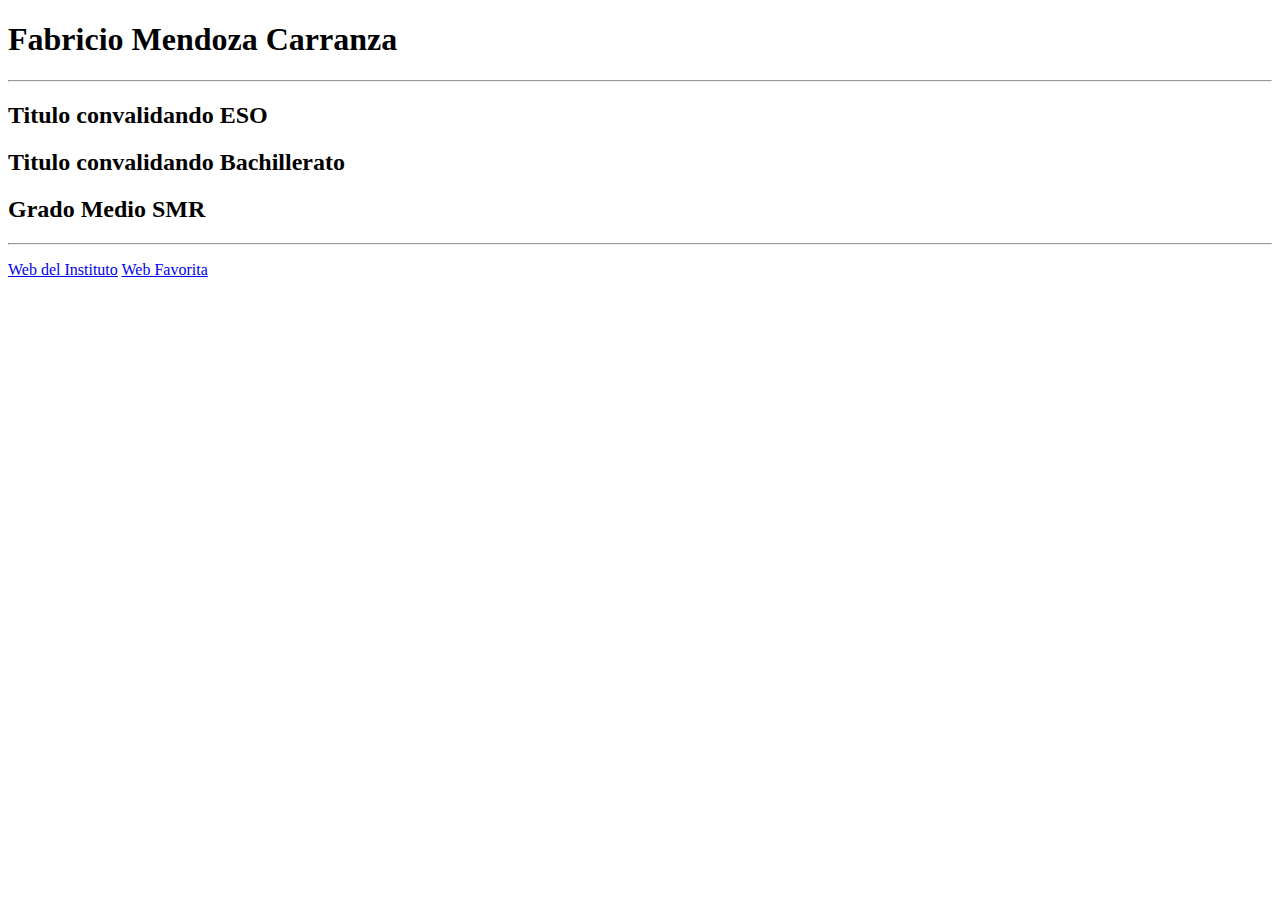
<file: index.html>
<!DOCTYPE html>
<html lang="en">
<head>
    <meta charset="UTF-8">
    <meta http-equiv="X-UA-Compatible" content="IE=edge">
    <meta name="viewport" content="width=device-width, initial-scale=1.0">
    <title>Mi primera web</title>
</head>
<body>
    <h1>Fabricio Mendoza Carranza</h1>
    <hr>
    <h2> Titulo convalidando ESO </h2>
    <h2> Titulo convalidando Bachillerato </h2>
    <h2> Grado Medio SMR </h2>
    <hr>
    <p> <a href="https://mestreacasa.gva.es/web/ieselgrao"> Web del Instituto</a> <a href="https://www.pccomponentes.com/">Web Favorita</a> </p>
    <!-- Cambios de 2 de diciembre -->
</body>
</html>
</file>
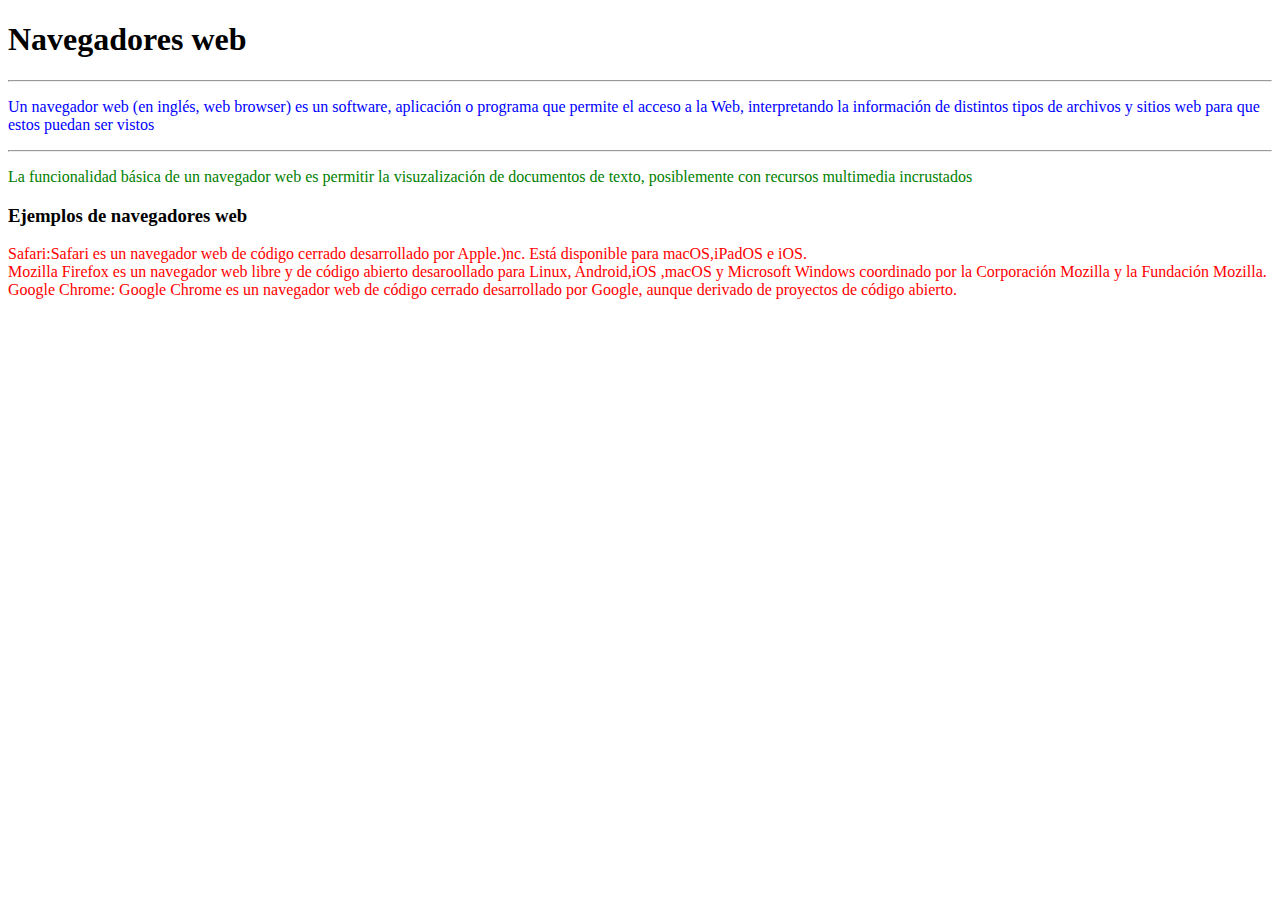
<file: P 2.2/index.html>
<!DOCTYPE html>
<html lang="en">
<head>
    <title>Práctica 2.2.</title>
    <link rel="stylesheet" href="styles.css">
</head>
<body>
    <!-- Este es un comentario 2/12/2022 -->
    <h1>Navegadores web</h1> 
    <hr>
    <p style="color:blue ;">Un navegador web (en inglés, web browser) es un software, aplicación o programa que permite el acceso a la Web, interpretando la información de distintos tipos de archivos y sitios web para que estos puedan ser vistos</p>
    <hr>
    <p style="color:green ;">La funcionalidad básica de un navegador web es permitir la visuzalización de documentos de texto, posiblemente con recursos multimedia incrustados</p>
    <h3>Ejemplos de navegadores web</h3>
    <p style="color:red ;">Safari:Safari es un navegador web de código cerrado desarrollado por Apple.)nc. Está disponible para macOS,iPadOS e iOS.
    <br>
    Mozilla Firefox es un navegador web libre y de código abierto desaroollado para Linux, Android,iOS ,macOS y Microsoft Windows coordinado por la Corporación Mozilla y la Fundación Mozilla.   
    <br>
    Google Chrome: Google Chrome es un navegador web de código cerrado desarrollado por Google, aunque derivado de proyectos de código abierto.
    </p>
    
</body>
</html>
</file>
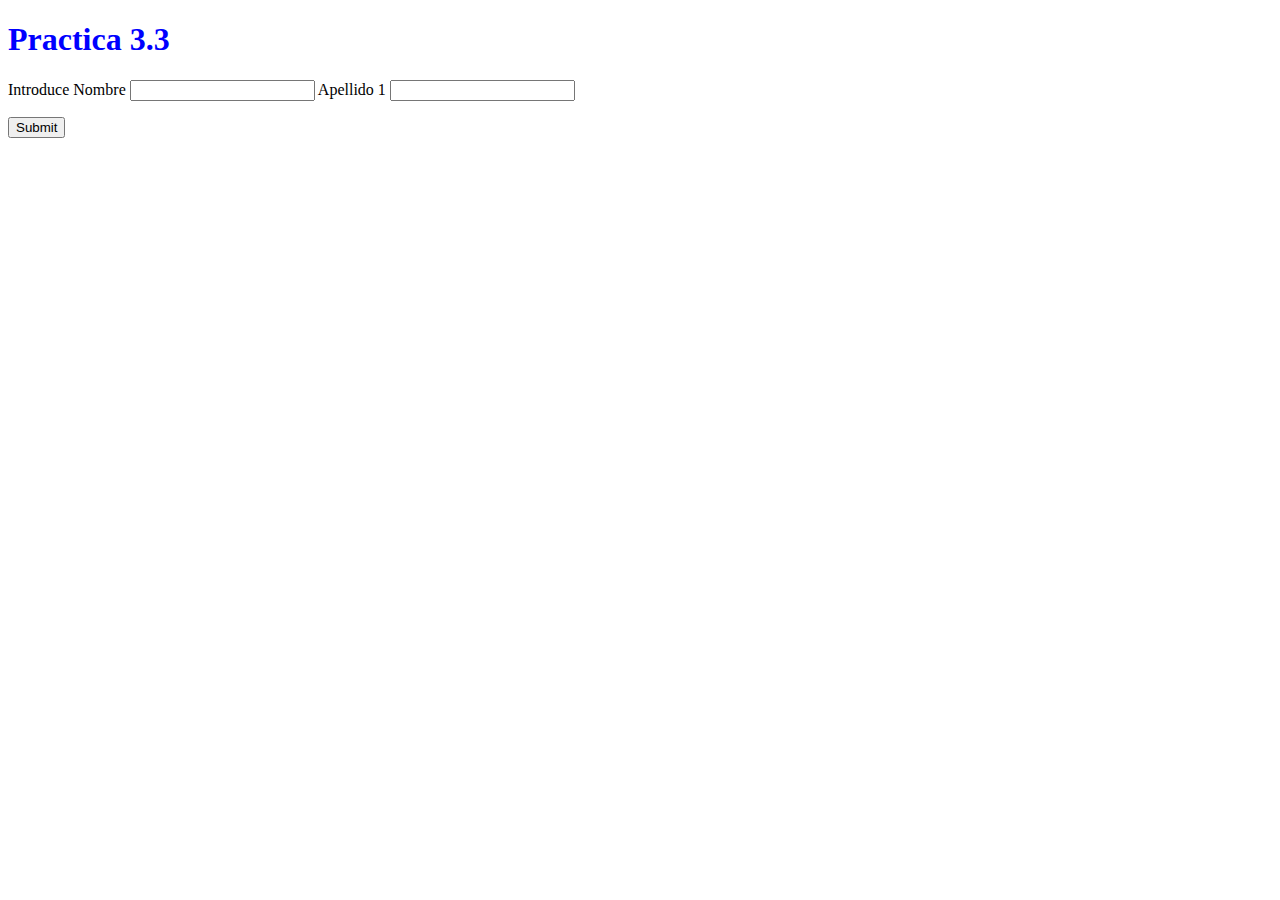
<file: P 3.3/index.html>
<!DOCTYPE html>
<html lang="en">
<head>
    <link rel="stylesheet" href="style.css">
    <!-- script nuevo -->
    <script>
        var nombre = document.getElementById("nombre").value;
        var apellido = document.getElementById("apellido").value;
        function mifuncion() {
            alert('Bienvenido' );
        }
    </script>
</head>

<body>
    <form method="post" enctype="text">
        <h1 class="title2"> Practica 3.3 </h1>
        <p>Introduce Nombre <input id="nombre" type="text"  value=""> Apellido 1 <input id="apellido" type="text" value="" ></p>
        <input type="submit">
       
    </form>

</body>
</html>
</file>
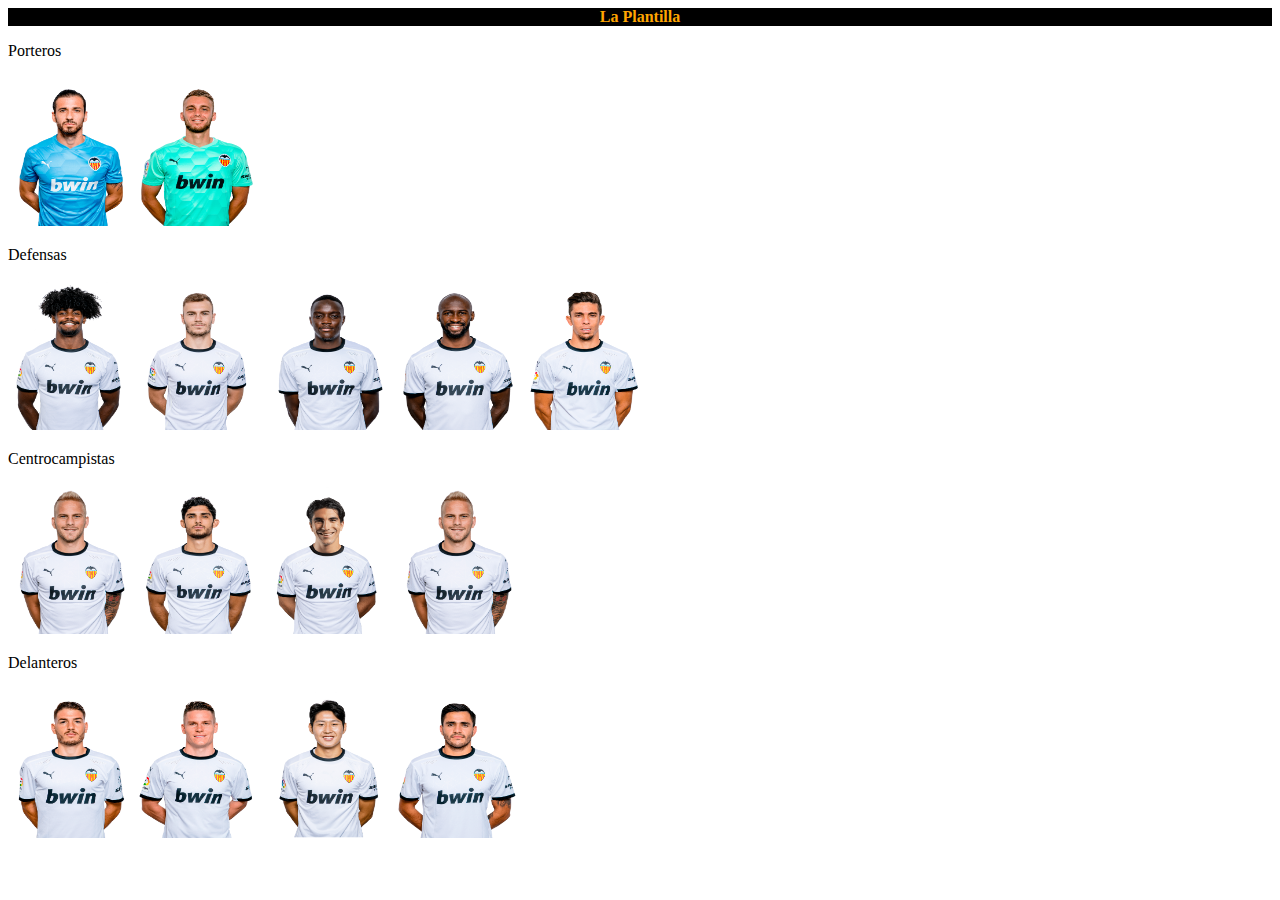
<file: P Plantilla/index.html>
<!DOCTYPE html>
<html lang="en">
<head>
    <link rel="stylesheet" href="style.css">
    <title>La Plantilla</title>
</head>
<body>
    <center><header id="Cabeza"><strong> La Plantilla </strong> </header></center>
    <p>Porteros</p>
     <img src="/P Plantilla/img/Porteros/jaume.png" alt="" id="jaume">
     <img src="/P Plantilla/img/Porteros/cillessen.png" alt="" id="cillessen">
    <p>Defensas</p>
      <img src="/P Plantilla/img/Defensas/correia.png" alt="" id="correia">
        <img src="/P Plantilla/img/Defensas/lato.png" alt="" id="lato">
        <img src="/P Plantilla/img/Defensas/diakhabi.png" alt="" id="diakhabi">
        <img src="/P Plantilla/img/Defensas/mangala.png" alt="" id="mangala">
        <img src="/P Plantilla/img/Defensas/paulista.png" alt="" id="paulista">
    <p>Centrocampistas</p>
        <img src="/P Plantilla/img/Centrocampistas/racic.png" alt="" id="racic">
        <img src="/P Plantilla/img/Centrocampistas/guedes.png" alt="" id="guedes">
        <img src="/P Plantilla/img/Centrocampistas/soler.png" alt="" id="soler">
        <img src="/P Plantilla/img/Centrocampistas/racic.png" alt="" id="racic">
    <p>Delanteros</p>
        <img src="/P Plantilla/img/Delanteros/vallejo.png" alt="" id="vallejo">
        <img src="/P Plantilla/img/Delanteros/gameiro.png" alt="" id="gameiro">
        <img src="/P Plantilla/img/Delanteros/lee.png" alt="" id="lee">
        <img src="/P Plantilla/img/Delanteros/maxi.png" alt="" id="maxi">
</body>
</html>
</file>
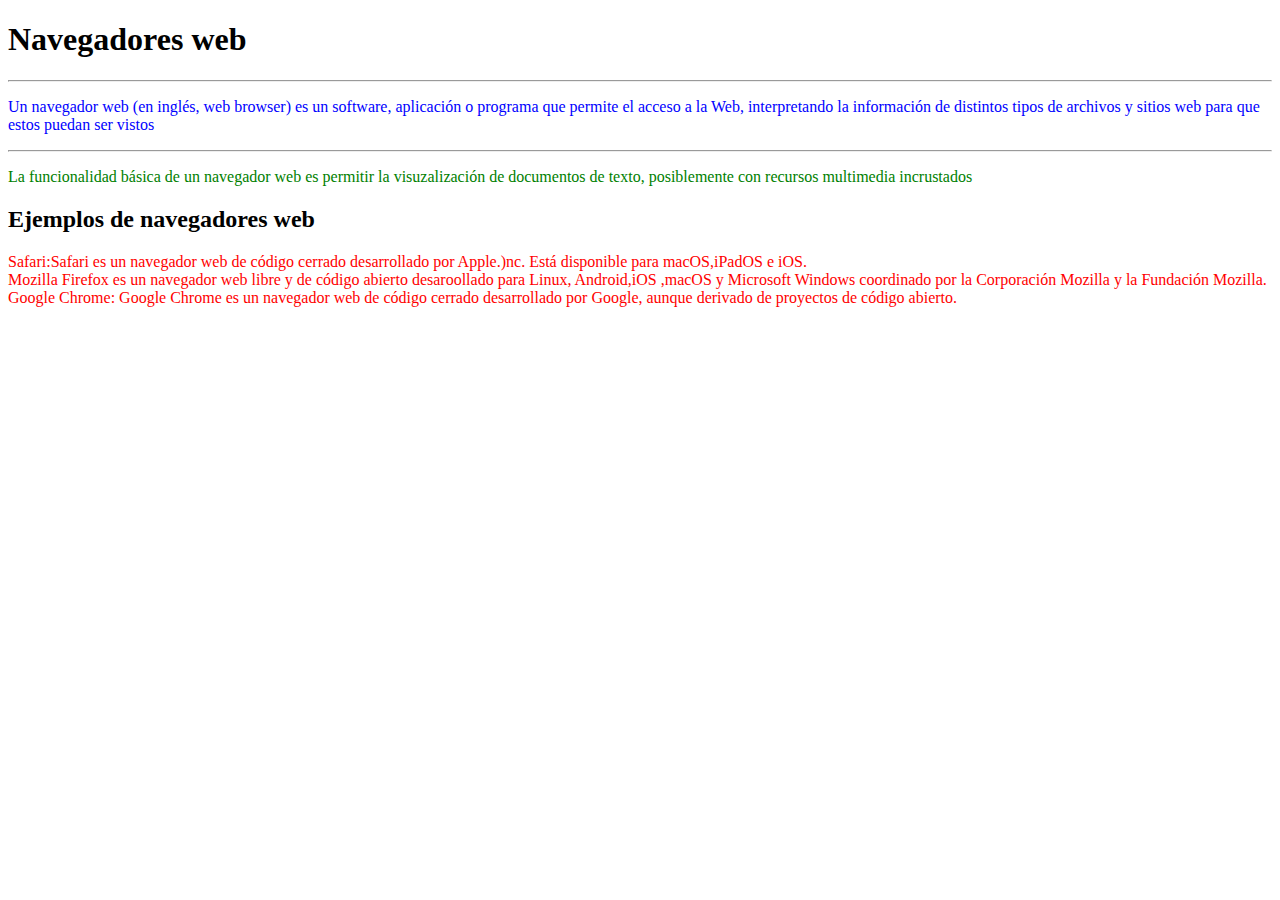
<file: P2.2/index.html>
<!DOCTYPE html>
<html lang="en">
<head>
    <meta charset="UTF-8">
    <meta http-equiv="X-UA-Compatible" content="IE=edge">
    <meta name="viewport" content="width=device-width, initial-scale=1.0">
    <title>Práctica 2.2.</title>
    <link rel="stylesheet" href="styles.css">
</head>
<body>
    <h1>Navegadores web</h1>
    <hr>
    <p class="especial1">Un navegador web (en inglés, web browser) es un software, aplicación o programa que permite el acceso a la Web, interpretando la información de distintos tipos de archivos y sitios web para que estos puedan ser vistos</p>
    <hr>
    <p class="especial2">La funcionalidad básica de un navegador web es permitir la visuzalización de documentos de texto, posiblemente con recursos multimedia incrustados</p>
    <h2>Ejemplos de navegadores web</h2>
    <p class="especial0">Safari:Safari es un navegador web de código cerrado desarrollado por Apple.)nc. Está disponible para macOS,iPadOS e iOS.
    <br>
    Mozilla Firefox es un navegador web libre y de código abierto desaroollado para Linux, Android,iOS ,macOS y Microsoft Windows coordinado por la Corporación Mozilla y la Fundación Mozilla.   
    <br>
    Google Chrome: Google Chrome es un navegador web de código cerrado desarrollado por Google, aunque derivado de proyectos de código abierto.
    </p>
    
</body>
</html>
</file>
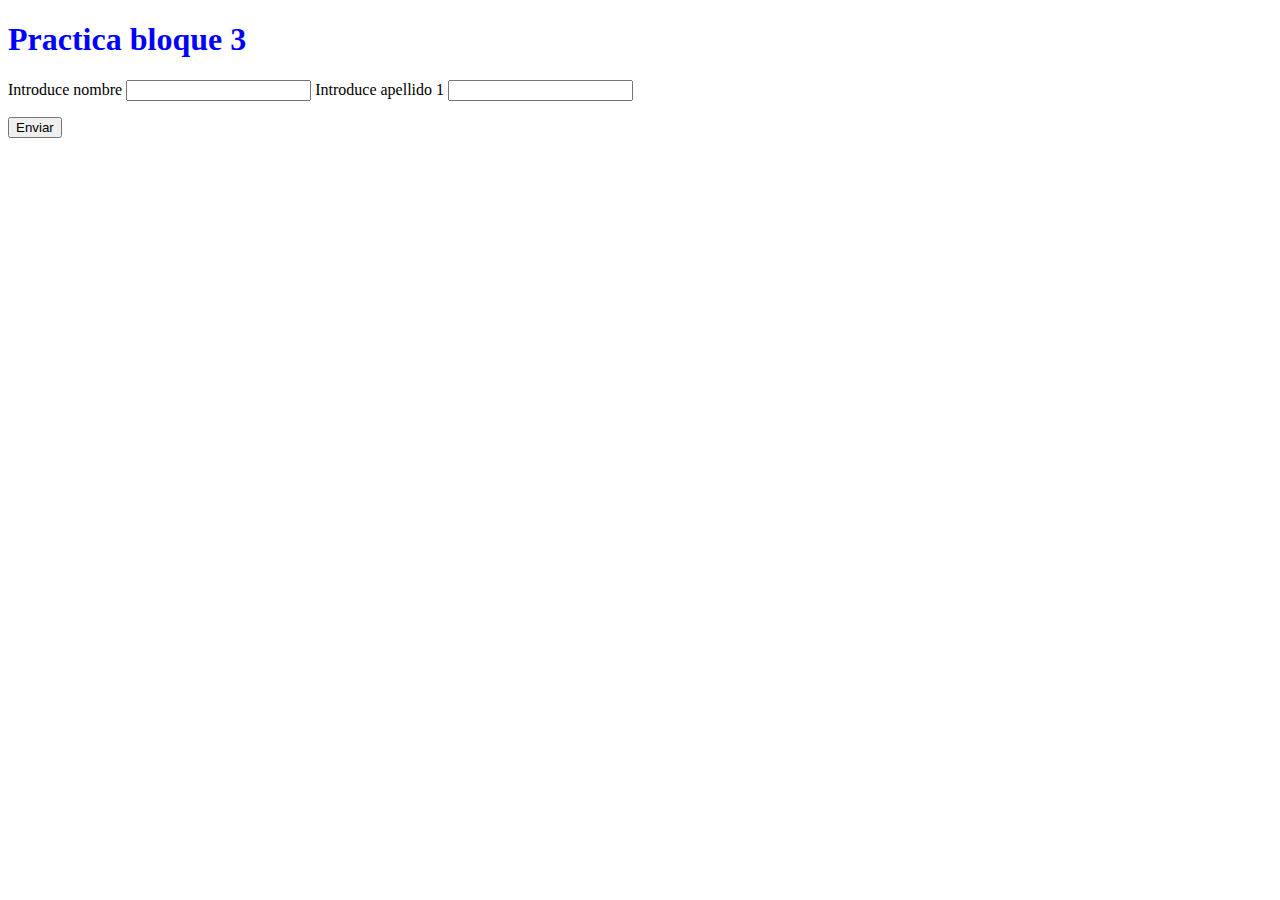
<file: P3.1/index.html>
<!DOCTYPE html>
<html>
<head>
    <link rel="stylesheet" href="style.css">
    <script>
    function mifunción () {
        alert ("Bienvenido");
    }
    </script>
</head>
<body onsubmit="mifunción()">
        <h1 class="title2"> Practica bloque 3</h1>
        <p>Introduce nombre <input type="text"=name > Introduce apellido 1 <input type="text"=surname></p>
        <p><input type="submit" value="Enviar"></p>
    </form>
</body>

</html>
</file>
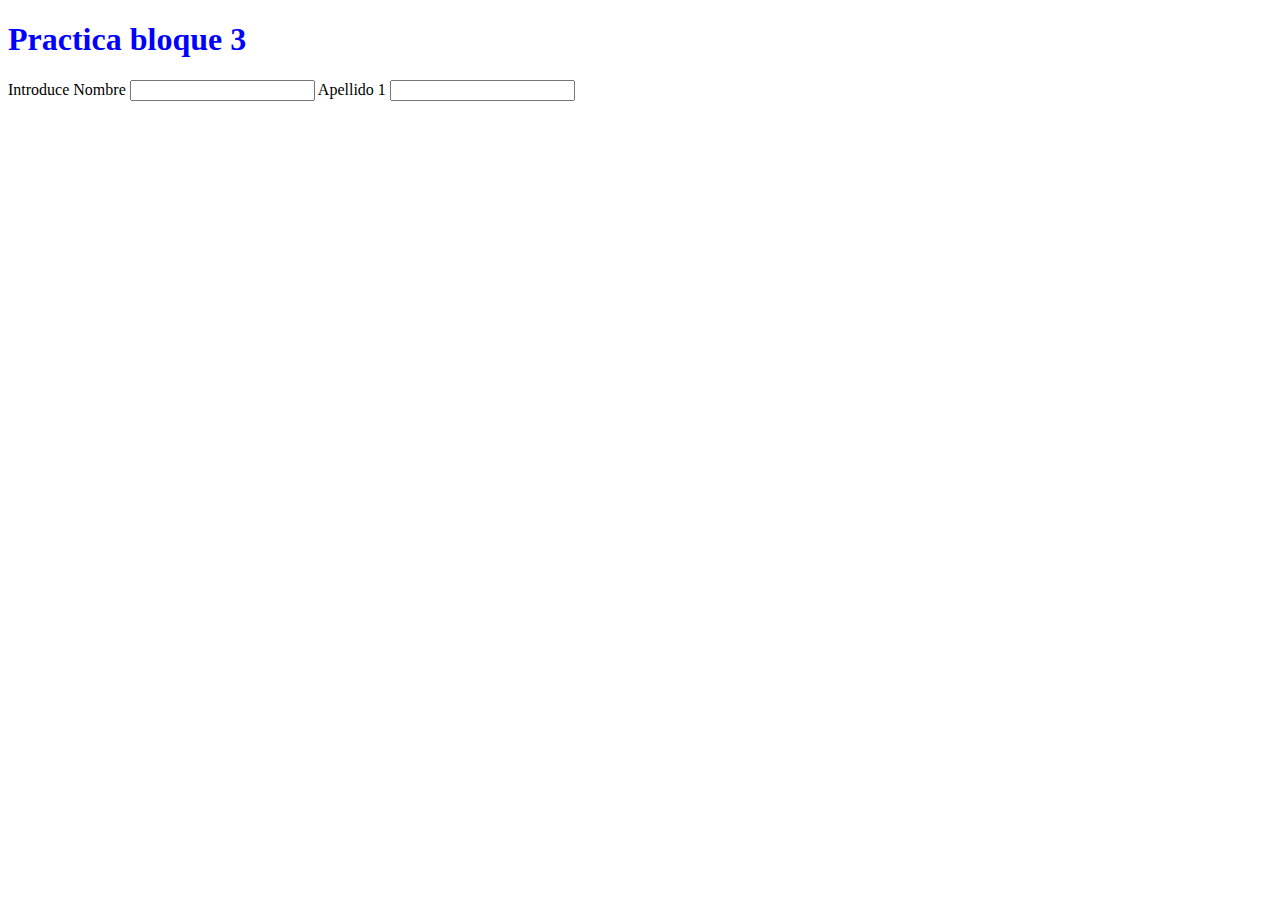
<file: Práctica bloque 3/index.html>
<!DOCTYPE html>
<html lang="en">
<head>
    <!-- Funciona -->
    <link rel="stylesheet" href="style.css">
    <!-- script nuevo -->
    <script>
        //Esta es la cración del script para que aparezca el nombre y apellido //        
        // function mifuncion() {
        //     var nombre= document.getElementById("nombre").value;
        //     var apellido= document.getElementById("apellido").value;
        //     // Este es el mensaje que aparecerá//
        //     alert("Bienvenido: "+nombre+" "+apellido);
        // }
        function mifuncion2() {
            var nombre= document.getElementById("nombre").value;
            var apellido= document.getElementById("apellido").value;
            // Este es el mensaje que aparecerá//
            alert("Bienvenido: "+nombre+" "+apellido);
        }
      
    </script>
</head>

<body>
    <!-- Esto es el formulario para la tarea con el script de mi funcion  -->
    <form method="post" enctype="text">
        <h1 class="title"> Practica bloque 3</h1>
        <p>
            Introduce Nombre <input id="nombre" type="text" value=""> 
            Apellido 1 <input id="apellido" type="text" value="" onchange="mifuncion2()"> 
        </p>
        <!-- <input text type="submit" onclick="mifuncion()"> -->
    </form>

</body>
</html>
</file>
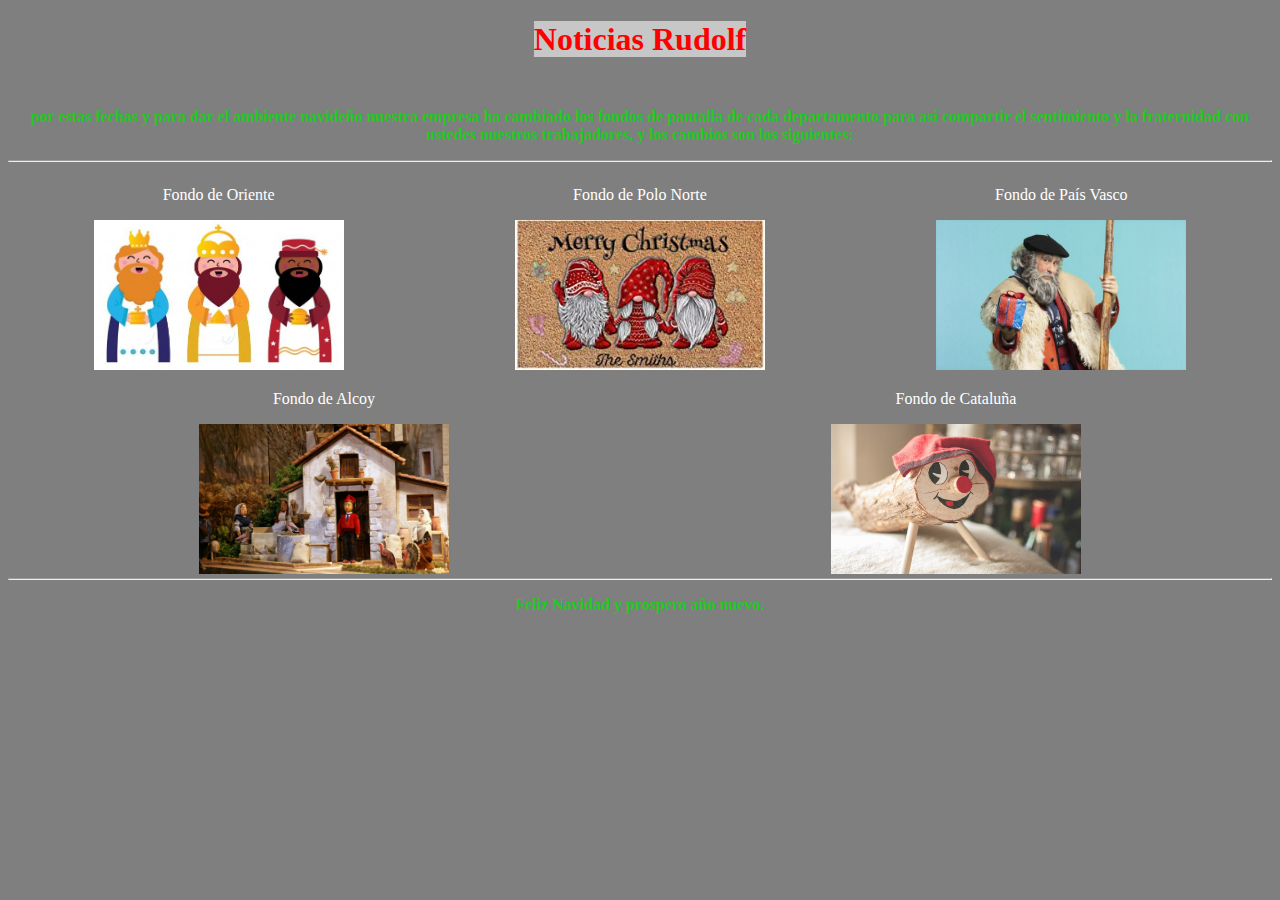
<file: SOR/index.html>
<!DOCTYPE html>
<html lang="en">
<head>
    <meta charset="UTF-8">
    <meta http-equiv="X-UA-Compatible" content="IE=edge">
    <meta name="viewport" content="width=device-width, initial-scale=1.0">
    <link rel="stylesheet" href="style.css" >
    <title>Noticias</title>
</head>
<body>
    <center><h1><mark> Noticias Rudolf </mark></h1></center>
    <section class="titulo">
    <p style="color:rgb(32, 202, 32)"><strong>por estas fechas y para dar el ambiente navideño nuestra empresa ha cambiado los fondos de pantalla 
        de cada departamento para así compartir el sentimiento y la fraternidad con ustedes nuestros trabajadores, y los cambios son los siguientes:</strong> </p>
    </section>
    <hr>
        <center>
            <div class="columnas3"> 
                <p style="color:white;">Fondo de Oriente</p>
                <img class= "oriente" src="/SOR/fondos/oriente.jpg" alt="">
            </div>
            <div class="columnas3"> 
                <p style="color:white;">Fondo de Polo Norte</p>
                <img class= "polonorte" src="/SOR/fondos/polonorte.jpg" alt="" >
            </div>
            <div class="columnas3"> 
                <p style="color:white;">Fondo de País Vasco</p>
                <img class= "paisvasco" src="/SOR/fondos/paisvasco.jpg" alt="">
            </div>
            
                <div class="columnas2"> 
                <p style="color:white;">Fondo de Alcoy</p>
                <img class= "alcoy" src="/SOR/fondos/alcoy.jpg" alt="" >
            </div>
            <div class="columnas2"> 
                <p style="color:white;">Fondo de Cataluña</p>
                <img class= "cataluña" src="/SOR/fondos/Cataluña.jpg" alt="">
            </div>
            <hr>
            <p style="color:rgb(32, 202, 32)"><strong>Feliz Navidad y prospero año nuevo.</strong> </p>
         </center>     
 </body>
</html>
</file>
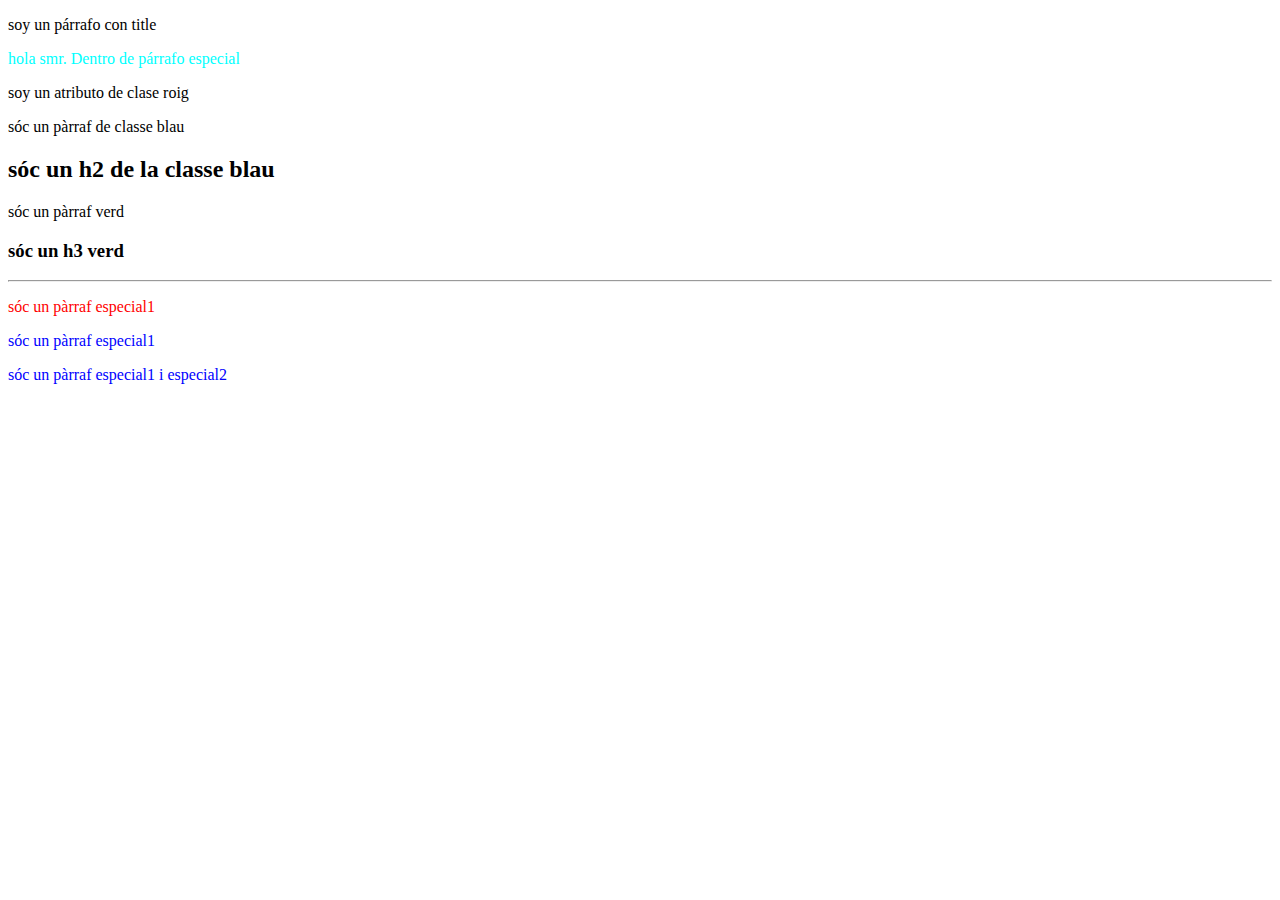
<file: Viernes/index.html>
<!DOCTYPE html>
<html lang="en">
<head>
    <meta charset="UTF-8">
    <meta http-equiv="X-UA-Compatible" content="IE=edge">
    <meta name="viewport" content="width=device-width, initial-scale=1.0">
    <title>Viernes 2</title>
    <link rel ="stylesheet" href="style2.css">
</head>
<body>
     <!-- atributo title -->
     <p title="soy title" >soy un párrafo con title</p>

    <!-- Id es un atributo único -->
    <p id="uno"> hola smr. Dentro de párrafo especial</p>
   
    <!-- atributo clase -->
    <p class="roig"> soy un atributo de clase roig</p>

    <p class="blau"> sóc un pàrraf de classe blau</p>

    <h2 class="blau">sóc un h2 de la classe blau</h2>

    <!-- clase universal -->
    <p class verd> sóc un pàrraf verd</p>
    <h3 class="verd"> sóc un h3 verd</h3>
    <hr>
    <!-- párraf especial -->
    <p class="especial1">sóc un pàrraf especial1</p>
    <p class="especial2">sóc un pàrraf especial1</p>
    <p class="especial2" class="especial1" >sóc un pàrraf especial1 i especial2</p>
</body>
</html>
</file>
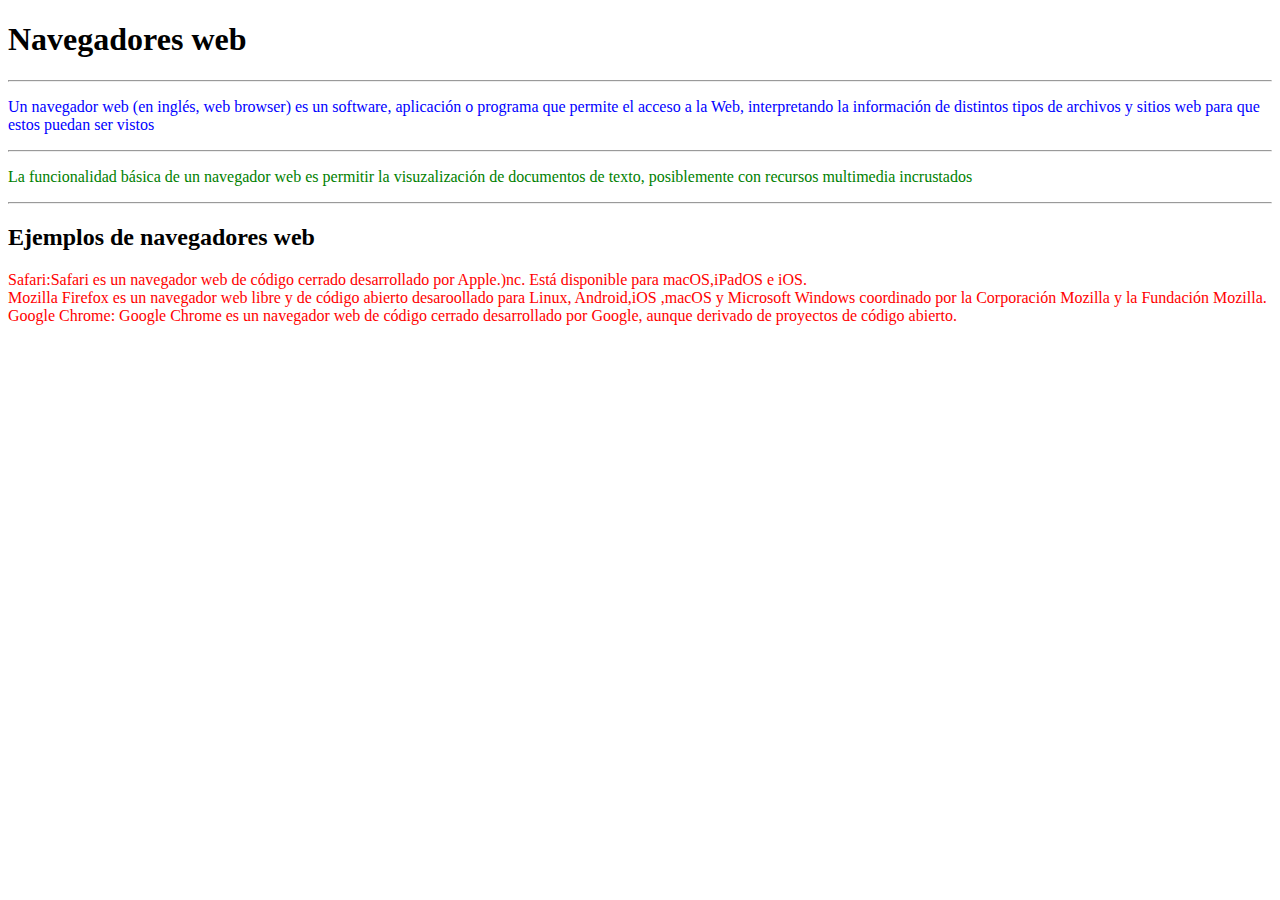
<file: Viernes/P2.2/index.html>
<!DOCTYPE html>
<html lang="en">
<head>
    <meta charset="UTF-8">
    <meta http-equiv="X-UA-Compatible" content="IE=edge">
    <meta name="viewport" content="width=device-width, initial-scale=1.0">
    <title>Práctica 2.2.</title>
    <link rel="stylesheet" href="styles.css">
</head>
<body>
    <h1>Navegadores web</h1>
    <hr>
    <p class="especial1">Un navegador web (en inglés, web browser) es un software, aplicación o programa que permite el acceso a la Web, interpretando la información de distintos tipos de archivos y sitios web para que estos puedan ser vistos</p>
    <hr>
    <p class="especial2">La funcionalidad básica de un navegador web es permitir la visuzalización de documentos de texto, posiblemente con recursos multimedia incrustados</p>
    <hr>
    <h2>Ejemplos de navegadores web</h2>
    <p class="especial0">Safari:Safari es un navegador web de código cerrado desarrollado por Apple.)nc. Está disponible para macOS,iPadOS e iOS.
    <br>
    Mozilla Firefox es un navegador web libre y de código abierto desaroollado para Linux, Android,iOS ,macOS y Microsoft Windows coordinado por la Corporación Mozilla y la Fundación Mozilla.   
    <br>
    Google Chrome: Google Chrome es un navegador web de código cerrado desarrollado por Google, aunque derivado de proyectos de código abierto.
    </p>
    
</body>
</html>
</file>
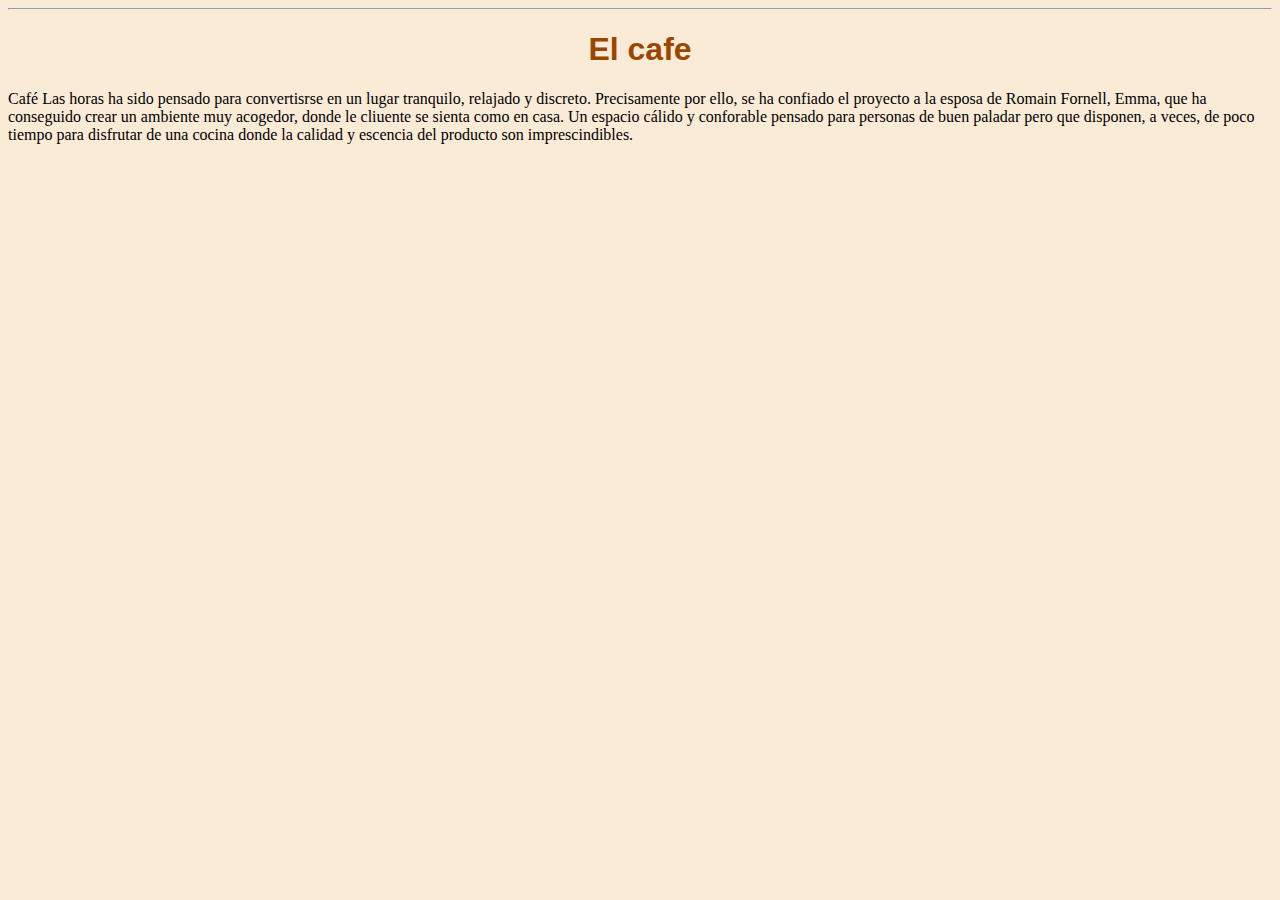
<file: pract_lashoras2/elcafe.html>
<html lang="en">
<head>
    <link rel="stylesheet" href="style.css">
    <title>El cafe de la Cafetería</title>
   
</head>
<body class="body">
    <hr>
    <center> <h1 id="titulo">El cafe</h1></center>
    <div id="elcafe">
    <p>Café Las horas ha sido pensado para convertisrse en un lugar tranquilo, relajado y discreto. 
        Precisamente por ello, se ha confiado el proyecto a la esposa de Romain Fornell, Emma, 
        que ha conseguido crear un ambiente muy acogedor, donde le cliuente se sienta como en casa.
        Un espacio cálido y conforable pensado para personas de buen paladar pero que disponen, a veces,
        de poco tiempo para disfrutar de una cocina donde la calidad y escencia del producto son imprescindibles.
        

    </p>


    </div> 
</body>
</html>
</file>
<file: P 2.2/styles.css>
p.especial0{
    color:red;
}
p.especial1{
    color:blue;
}
p.especial2{
    color:green;
}
</file>
<file: P 3.3/style.css>
p.especial0{
    color: red;
}
p.especial1{
    color: green;
}
p.especial2{
    color: blue;
}
h1.title0{
    color: red;
}
h1.title1{
    color: green;
}
h1.title2{
    color: blue;
}
</file>
<file: P Plantilla/style.css>
/* porteros */
#Cabeza{
    background-color: black;
    color: orange;
}
#jaume{
    width:125px;
    height:150px;
}
#cillessen{
    width:125px;
    height:150px;
}
/* Defensas */
#correia{
    width:125px;
    height:150px;
}
#lato{
    width:125px;
    height:150px;
}
#diakhabi{
    width:125px;
    height:150px;
}
#mangala{
    width:125px;
    height:150px;
}
#paulista{
    width:125px;
    height:150px;
}
/* Centrocampistas */
#racic{
    width:125px;
    height:150px;
}
#guedes{
    width:125px;
    height:150px;
}
#soler{
    width:125px;
    height:150px;
}
#racic{
    width:125px;
    height:150px;
}
/* Delanteros */
#vallejo{
    width:125px;
    height:150px;
}
#gameiro{
    width:125px;
    height:150px;
}
#lee{
    width:125px;
    height:150px;
}
#maxi{
    width:125px;
    height:150px;
}
</file>
<file: P2.2/styles.css>
p.especial0{
    color:red;
}
p.especial1{
    color:blue;
}
p.especial2{
    color:green;
}
</file>
<file: P3.1/style.css>
p.especial0{
    color:red;
}
p.especial1{
    color:green;
}
p.especial2{
    color:blue;
}
h1.title0{
    color:red;
}
h1.title1{
    color:green;
}
h1.title2{
    color:blue;
}
</file>
<file: Práctica bloque 3/style.css>
h1.title{
    color: blue;
}
</file>
<file: SOR/style.css>
body {
    height: 400px;
    background-image: url("https://www.tuexperto.com/wp-content/uploads/2020/12/zoom-navidad-01.jpg");
    background-size: cover;
    background-repeat: no-repeat;
    background-position: center center;
    background-attachment: fixed;
    background-image: linear-gradient(rgba(0, 0, 0, 0.5), rgba(0, 0, 0, 0.5)), 
    url("https://www.tuexperto.com/wp-content/uploads/2020/12/zoom-navidad-01.jpg");
}

   
  mark {
    background-color: rgba(255, 255, 255, 0.562);
    color: rgb(255, 0, 0);
  }

  .titulo {
    margin-top: 50px;
    text-align: center;
  }
  .oriente {
    width:250px;
    height:150px;
  }
  .polonorte{
    width:250px;
    height:150px;
  }
  .paisvasco{
    width:250px;
    height:150px;
  }
  .alcoy{
    width:250px;
    height:150px;
  }
  .cataluña{
    width:250px;
    height:150px;
  }
  .columnas3{
    width: 33.333%;
    float: left;
  }
  .columnas2{
    width: 50%;
    float: left;
  }
</file>
<file: Viernes/style2.css>
p.especial1{
    color: red;
}
p.especial2{
    color:blue;
}
p#uno{
    color: aqua;
    
}
</file>
<file: Viernes/P2.2/styles.css>
p.especial0{
    color:red;
}
p.especial1{
    color:blue;
}
p.especial2{
    color:green;
}
</file>
<file: pract_lashoras2/style.css>
#titulo{
    color: rgb(155, 70, 0);
    font-weight: 700;
    font-family:Verdana, Geneva, Tahoma, sans-serif;
}
.body{
    background-color: antiquewhite;
}
#lacarta{
    color: rgb(230, 61, 0);
    font-weight:400;
    font-family:Verdana, Geneva, Tahoma, sans-serif;
}

#Carta{
    height: 150px;
    width: 150px;
}
#Cafe{
    height: 150px;
    width: 150px;
}
#Contacto{
    height: 150px;
    width: 150px;
}
</file>
